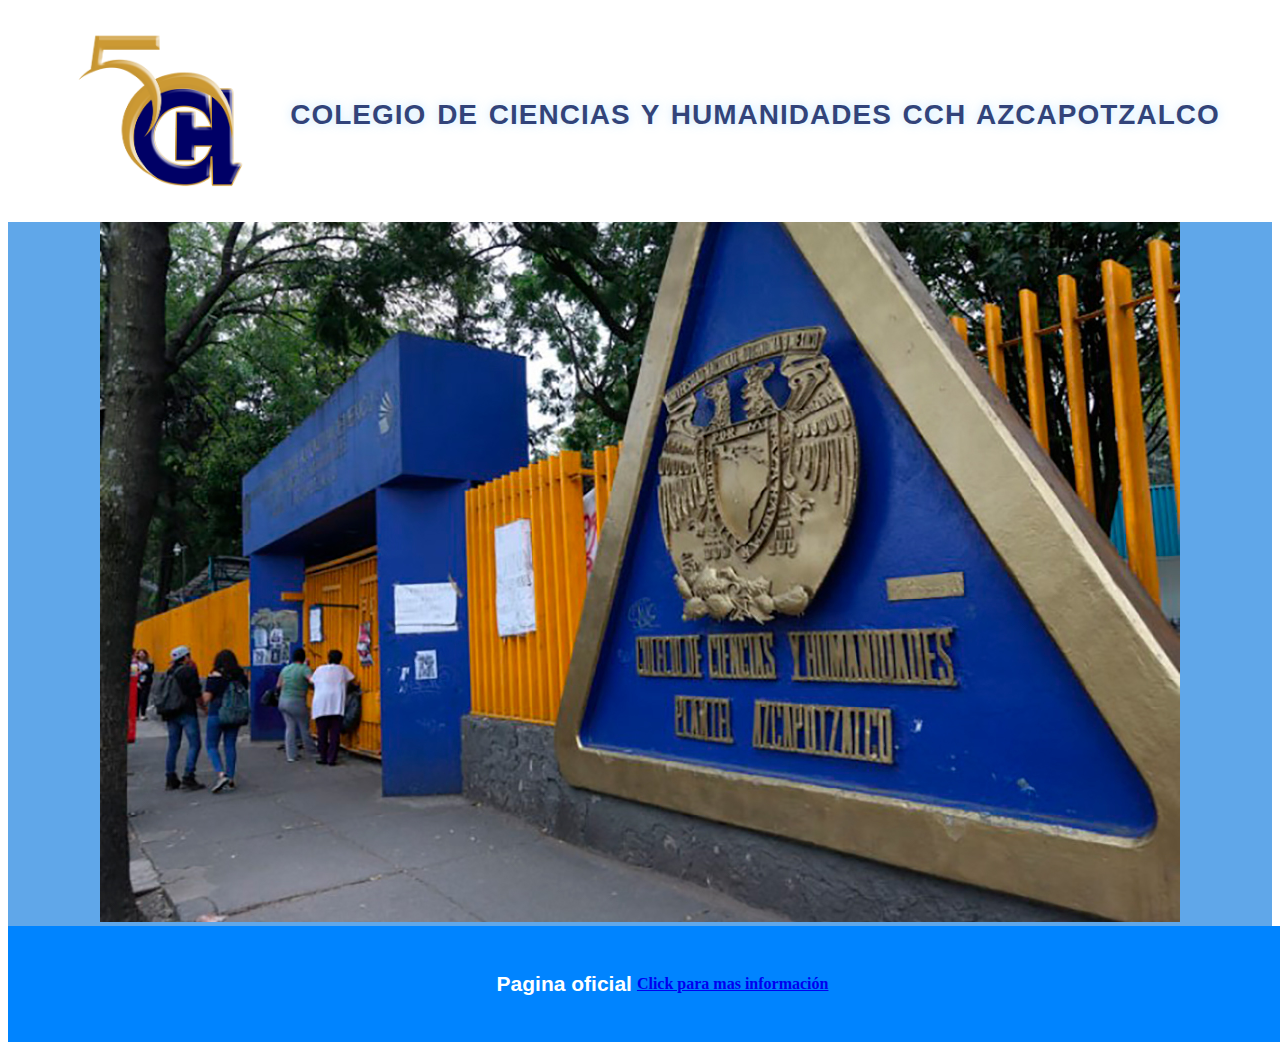
<file: ccha.html>
<!doctype html>
<html>
<head>
<meta charset="utf-8">
<title>CCH azcapotzalco</title>
	
	
	<!-- CSS -->
    <link rel="stylesheet" href="CSS/estilos2.css">
	
</head>
<!--Header-->
	 <header>
        <div class="header-logo" id="inicio">
            <div>
                <img src="IMG/logo_cch_a.png" class="img-logo" title="Logo CCH">
             </div>

            <div>
                <p class="titulo"> COLEGIO DE CIENCIAS Y HUMANIDADES CCH AZCAPOTZALCO </p>
            </div>
        </div>
 
<body>
    <div class="caja-major">
	<div class="foto-ccha">
            <div>
                <img src="IMG/cch_a1.jpg" class="foto-final" title="UNAM">
            </div>
        </div>
		
<!---  Tarjeta con vinculo de texto  -->
    <div class="tarjetas">
            <p class="subtitle"> Pagina oficial </p>
			<a href="https://www.cchazc.unam.mx/">Click para mas información</a>
        </div>
</body>
</html>
</file>
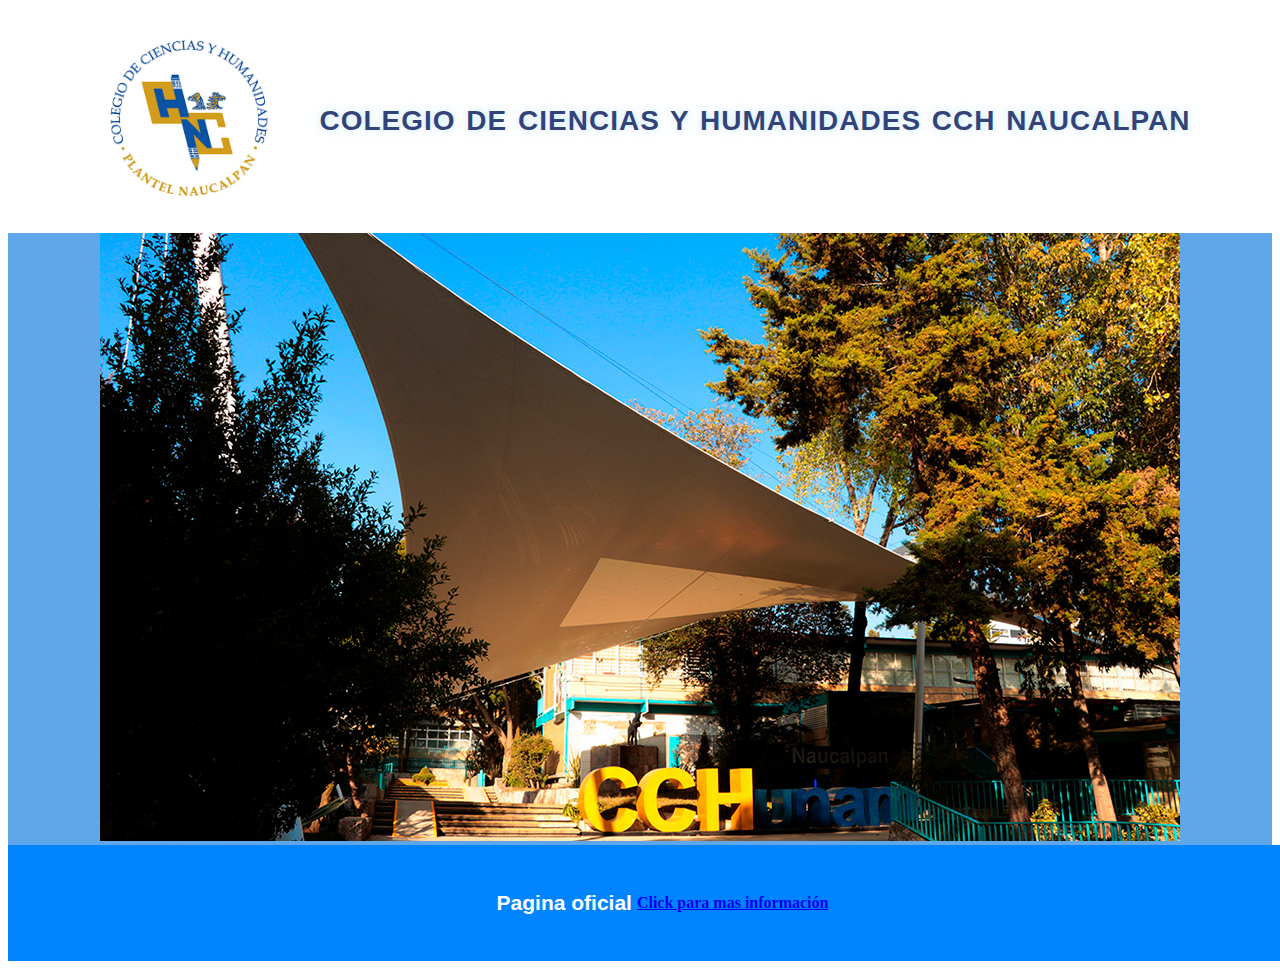
<file: cchn.html>
<!doctype html>
<html>
<head>
<meta charset="utf-8">
<title>CCH Naucalpan</title>
	
	<!-- CSS -->
    <link rel="stylesheet" href="CSS/estilos3.css">
	
</head>
<!--Header-->
	 <header>
        <div class="header-logo" id="inicio">
            <div>
                <img src="IMG/logo_cch_n.png" class="img-logo" title="Logo CCH">
             </div>

            <div>
                <p class="titulo"> COLEGIO DE CIENCIAS Y HUMANIDADES CCH NAUCALPAN</p>
            </div>
        </div>
 
<body>
    <div class="caja-major">
	<div class="foto-cchn">
            <div>
                <img src="IMG/cch_n1.jpg" class="foto-final" title="UNAM">
            </div>
        </div>
		
<!---  Tarjeta con vinculo de texto  -->
    <div class="tarjetas">
            <p class="subtitle"> Pagina oficial </p>
			<a href="http://www.cch-naucalpan.unam.mx/V2018/">Click para mas información</a>
        </div>


<body>
</body>
</html>
</file>
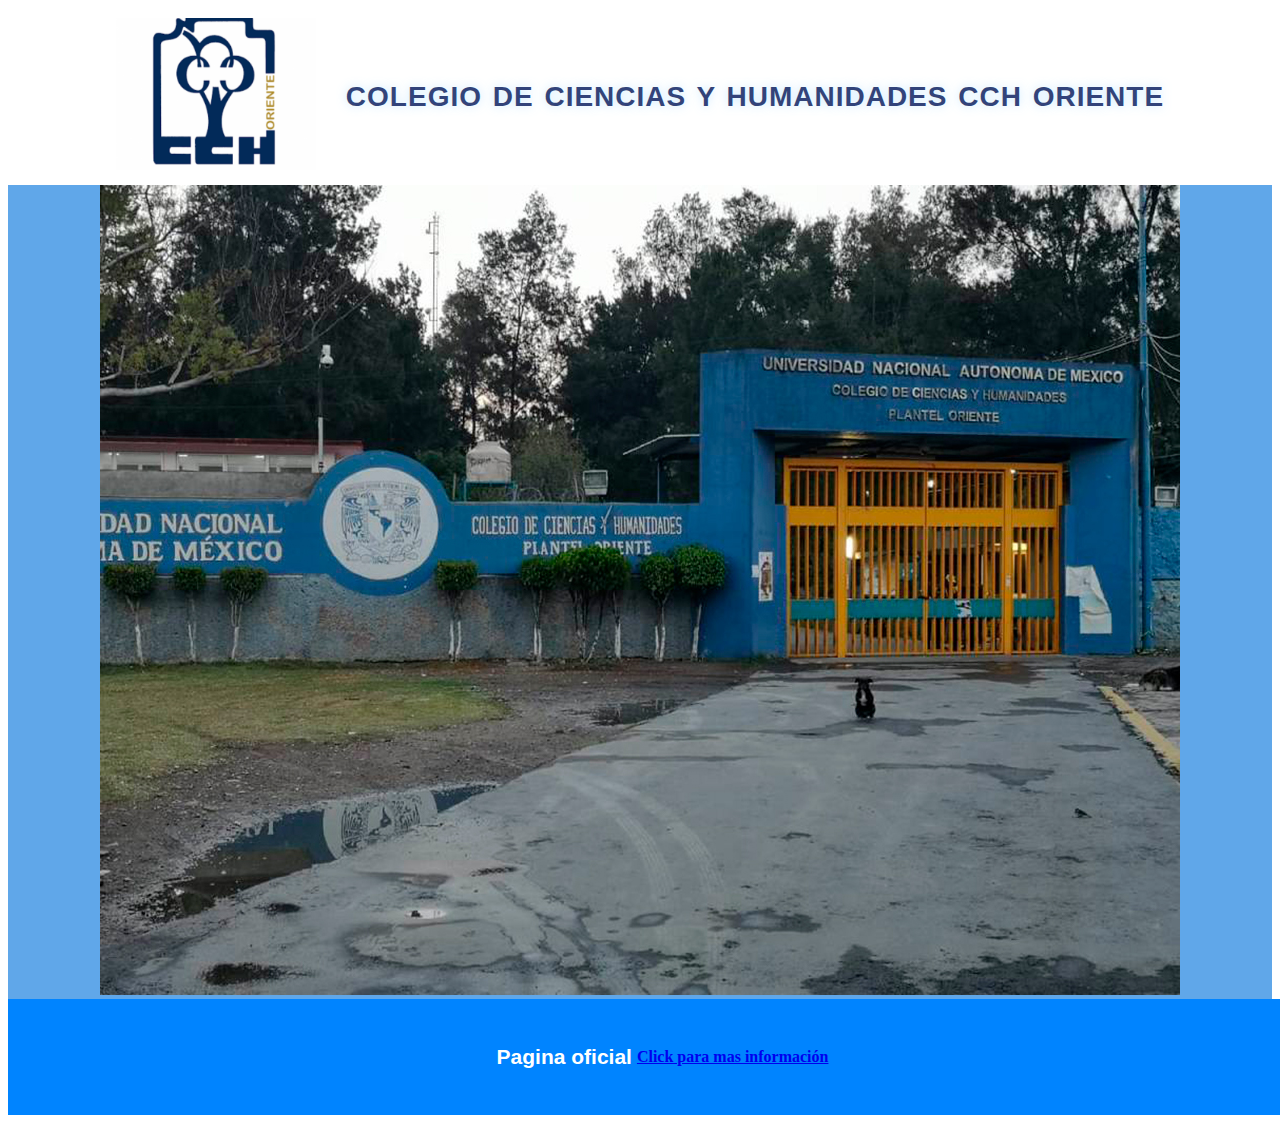
<file: ccho.html>
<!doctype html>
<html>
<head>
<meta charset="utf-8">
<title>CCH Oriente</title>
</head>

	
	<!-- CSS -->
    <link rel="stylesheet" href="CSS/estilos4.css">
	
</head>
<!--Header-->
	 <header>
        <div class="header-logo" id="inicio">
            <div>
                <img src="IMG/logo_cch_o.png" class="img-logo" title="Logo CCH">
             </div>

            <div>
                <p class="titulo"> COLEGIO DE CIENCIAS Y HUMANIDADES CCH ORIENTE </p>
            </div>
        </div>
 
<body>
    <div class="caja-major">
	<div class="foto-ccho">
            <div>
                <img src="IMG/cch_o1.jpg" class="foto-final" title="UNAM">
            </div>
        </div>
		
<!---  Tarjeta con vinculo de texto  -->
    <div class="tarjetas">
            <p class="subtitle"> Pagina oficial </p>
			<a href="http://www.cch-oriente.unam.mx/">Click para mas información</a>
        </div>
<body>
</body>
</html>
</file>
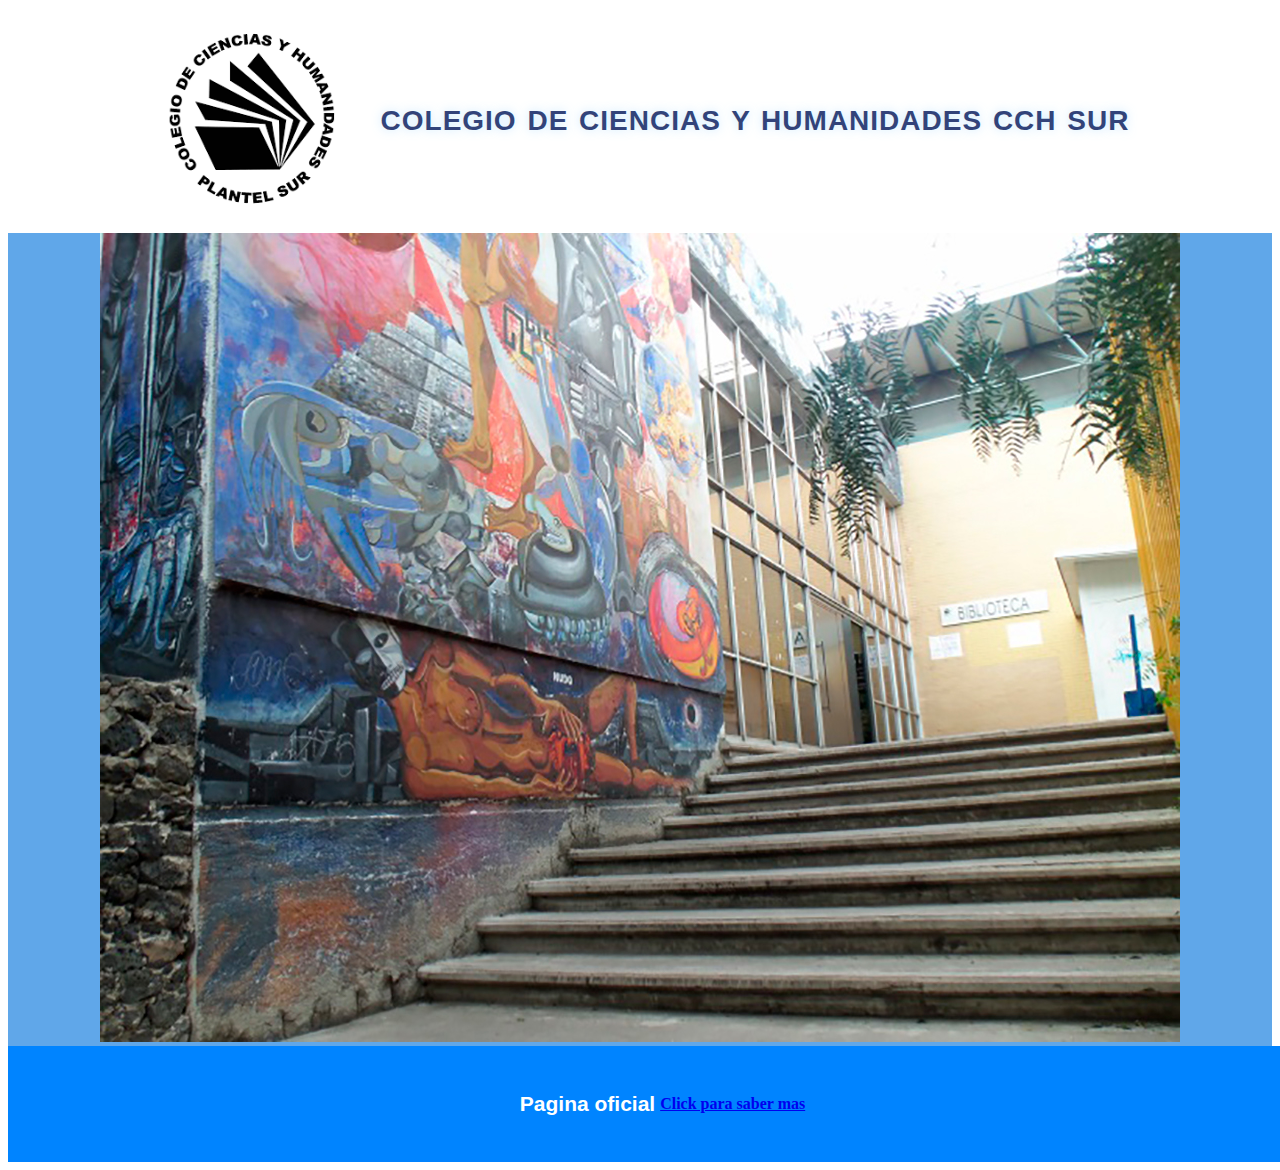
<file: cchs.html>
<!doctype html>
<html>
<head>
<meta charset="utf-8">
<title>CCH Sur</title>
	<!-- CSS -->
    <link rel="stylesheet" href="CSS/estilos6.css">
	

<!--Header-->
	 <header>
        <div class="header-logo" id="inicio">
            <div>
                <img src="IMG/logo_cch_s.png" class="img-logo" title="Logo CCH">
             </div>

            <div>
                <p class="titulo"> COLEGIO DE CIENCIAS Y HUMANIDADES CCH SUR </p>
            </div>
        </div>
</head> 
<body>
    <div class="caja-major">
	<div class="foto-cchs">
            <div>
                <img src="IMG/cch_s1.jpg" class="foto-final" title="UNAM">
            </div>
        </div>
		
<!---  Tarjeta con vinculo de texto  -->
    <div class="tarjetas">
            <p class="subtitle"> Pagina oficial </p>
			<a href="https://www.cch-sur.unam.mx/"> Click para saber mas </a>
        </div>

</body>
</html>
</file>
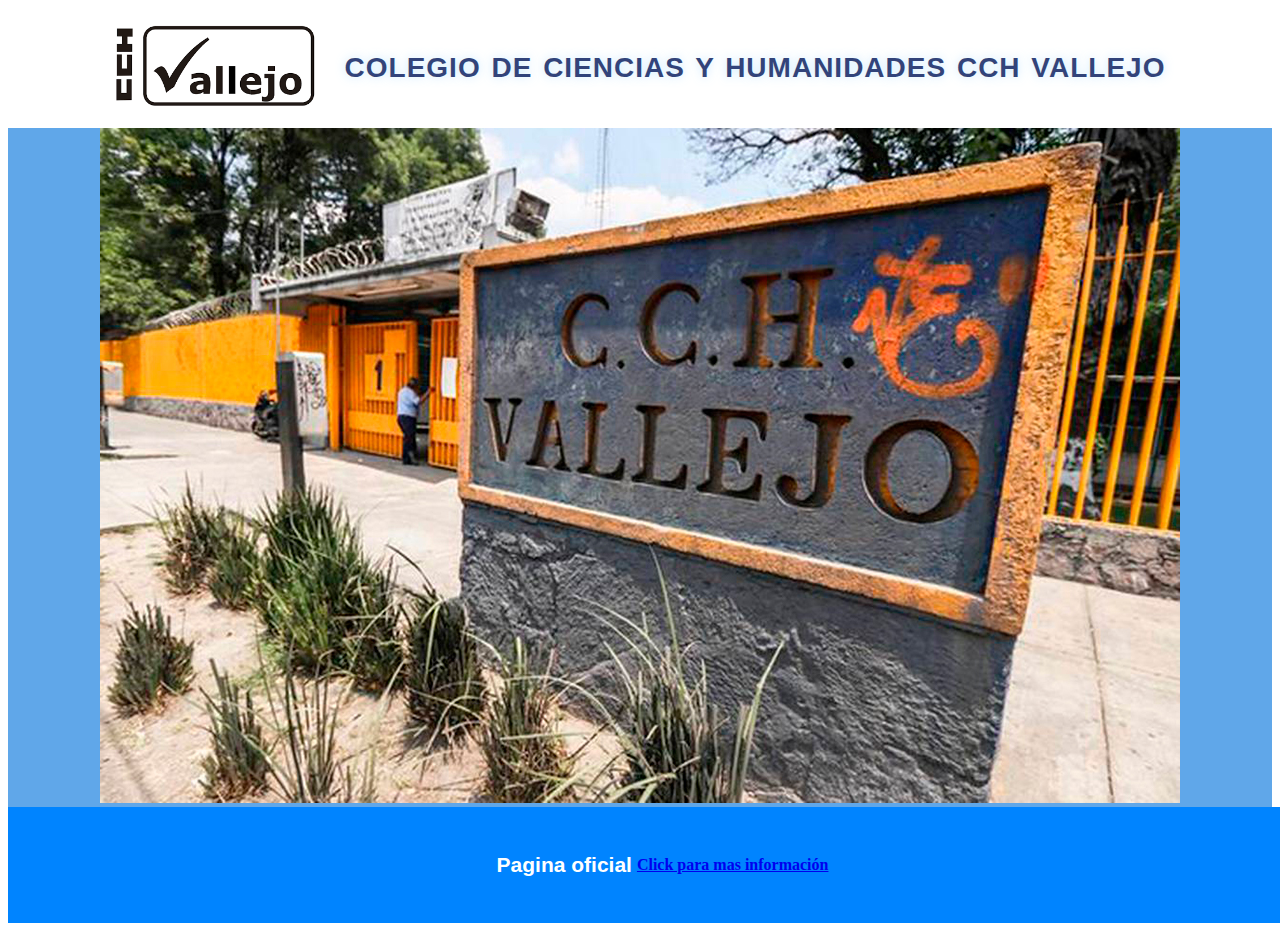
<file: cchv.html>
<!doctype html>
<html>
<head>
<meta charset="utf-8">
<title>CCH Vallejo</title>
</head>
<!-- CSS -->
    <link rel="stylesheet" href="CSS/estilos5.css">
	

<!--Header-->
	 <header>
        <div class="header-logo" id="inicio">
            <div>
                <img src="IMG/logo_cch_v.png" class="img-logo" title="Logo CCH">
             </div>

            <div>
                <p class="titulo"> COLEGIO DE CIENCIAS Y HUMANIDADES CCH VALLEJO </p>
            </div>
        </div>
</head> 
<body>
    <div class="caja-major">
	<div class="foto-cchv">
            <div>
                <img src="IMG/cch_v1.jpg" class="foto-final" title="UNAM">
            </div>
        </div>
		
<!---  Tarjeta con vinculo de texto  -->
    <div class="tarjetas">
            <p class="subtitle"> Pagina oficial </p>
			<a href="http://www.cch-vallejo.unam.mx/">Click para mas información</a>
        </div>
<body>
</body>
</html>
</file>
<file: CSS/estilos2.css>
@charset "utf-8";
/* CSS Document */


/* HEADER */
.header-logo {
    display: flex;
    justify-content: center;
    align-items: center;
    padding: 10px 0;
}

.img-logo {
    max-width: 200px;
    padding-right: 30px;
    padding-bottom: 5px;
	display: flex;
	justify-content: flex-start;
}
 
.titulo {
    margin-top: 20px;
    margin-bottom: 20px;
    text-shadow: 0px 0px 10px #a8dfffbd;
    color: #00155a;
    text-align: center;
	text-transform: none;
	font-size: 28px;
    font-weight: bold;
    letter-spacing: 1px;
    word-spacing: 2px;
    line-height: 60px;
    opacity: 80%;
    font-family: 'Nunito Sans', sans-serif;
}

.subtitle{
    font-size: 21px;
    color: #ffffff;
	padding: 5px;
    font-family: 'Mukta', sans-serif;
}

.caja-major {
    width: 100%;
	background:#60a7e9;
}

.foto-ccha {
	width: 100%;
    align-items: center;
    justify-content: center;
    display:flex;
    flex-direction: column;
    text-align: center;
}

.tarjetas{
    width: 100%;
    height: fit-content;
	position:static;
    display: inline-flex;
    justify-content:center;
	align-items: center;
    text-align: center;
    padding: 20px;
	background: #0084ff;
	font-weight: bold;
}
</file>
<file: CSS/estilos3.css>
@charset "utf-8";
/* CSS Document */

/* HEADER */
.header-logo {
    display: flex;
    justify-content: center;
    align-items: center;
    padding: 10px 0;
}

.img-logo {
    max-width: 200px;
    padding-right: 30px;
    padding-bottom: 5px;
	display: flex;
	justify-content: flex-start;
}
 
.titulo {
    margin-top: 20px;
    margin-bottom: 20px;
    text-shadow: 0px 0px 10px #a8dfffbd;
    color: #00155a;
    text-align: center;
	text-transform: none;
	font-size: 28px;
    font-weight: bold;
    letter-spacing: 1px;
    word-spacing: 2px;
    line-height: 60px;
    opacity: 80%;
    font-family: 'Nunito Sans', sans-serif;
}

.subtitle{
    font-size: 21px;
    color: #ffffff;
	padding: 5px;
    font-family: 'Mukta', sans-serif;
}

.caja-major {
    width: 100%;
	background:#60a7e9;
}

.foto-cchn {
	width: 100%;
    align-items: center;
    justify-content: center;
    display:flex;
    flex-direction: column;
    text-align: center;
}

.tarjetas{
    width: 100%;
    height: fit-content;
	position:static;
    display: inline-flex;
    justify-content:center;
	align-items: center;
    text-align: center;
    padding: 20px;
	background: #0084ff;
	font-weight: bold;
}
</file>
<file: CSS/estilos4.css>
@charset "utf-8";
/* CSS Document */

/* HEADER */
.header-logo {
    display: flex;
    justify-content: center;
    align-items: center;
    padding: 10px 0;
}

.img-logo {
    max-width: 200px;
    padding-right: 30px;
    padding-bottom: 5px;
	display: flex;
	justify-content: flex-start;
}
 
.titulo {
    margin-top: 20px;
    margin-bottom: 20px;
    text-shadow: 0px 0px 10px #a8dfffbd;
    color: #00155a;
    text-align: center;
	text-transform: none;
	font-size: 28px;
    font-weight: bold;
    letter-spacing: 1px;
    word-spacing: 2px;
    line-height: 60px;
    opacity: 80%;
    font-family: 'Nunito Sans', sans-serif;
}

.subtitle{
    font-size: 21px;
    color: #ffffff;
	padding: 5px;
    font-family: 'Mukta', sans-serif;
}

.caja-major {
    width: 100%;
	background:#60a7e9;
}

.foto-ccho {
	width: 100%;
    align-items: center;
    justify-content: center;
    display:flex;
    flex-direction: column;
    text-align: center;
}

.tarjetas{
    width: 100%;
    height: fit-content;
	position:static;
    display: inline-flex;
    justify-content:center;
	align-items: center;
    text-align: center;
    padding: 20px;
	background: #0084ff;
	font-weight: bold;
}
</file>
<file: CSS/estilos6.css>
@charset "utf-8";
/* CSS Document */

/* HEADER */
.header-logo {
    display: flex;
    justify-content: center;
    align-items: center;
    padding: 10px 0;
}

.img-logo {
    max-width: 200px;
    padding-right: 30px;
    padding-bottom: 5px;
	display: flex;
	justify-content: flex-start;
}
 
.titulo {
    margin-top: 20px;
    margin-bottom: 20px;
    text-shadow: 0px 0px 10px #a8dfffbd;
    color: #00155a;
    text-align: center;
	text-transform: none;
	font-size: 28px;
    font-weight: bold;
    letter-spacing: 1px;
    word-spacing: 2px;
    line-height: 60px;
    opacity: 80%;
    font-family: 'Nunito Sans', sans-serif;
}

.subtitle{
    font-size: 21px;
    color: #ffffff;
	padding: 5px;
    font-family: 'Mukta', sans-serif;
}

.caja-major {
    width: 100%;
	background:#60a7e9;
}

.foto-cchs {
	width: 100%;
    align-items: center;
    justify-content: center;
    display:flex;
    flex-direction: column;
    text-align: center;
}

.tarjetas{
    width: 100%;
    height: fit-content;
	position:static;
    display: inline-flex;
    justify-content:center;
	align-items: center;
    text-align: center;
    padding: 20px;
	background: #0084ff;
	font-weight: bold;
}
</file>
<file: CSS/estilos5.css>
@charset "utf-8";
/* CSS Document */

/* HEADER */
.header-logo {
    display: flex;
    justify-content: center;
    align-items: center;
    padding: 10px 0;
}

.img-logo {
    max-width: 200px;
    padding-right: 30px;
    padding-bottom: 5px;
	display: flex;
	justify-content: flex-start;
}
 
.titulo {
    margin-top: 20px;
    margin-bottom: 20px;
    text-shadow: 0px 0px 10px #a8dfffbd;
    color: #00155a;
    text-align: center;
	text-transform: none;
	font-size: 28px;
    font-weight: bold;
    letter-spacing: 1px;
    word-spacing: 2px;
    line-height: 60px;
    opacity: 80%;
    font-family: 'Nunito Sans', sans-serif;
}

.subtitle{
    font-size: 21px;
    color: #ffffff;
	padding: 5px;
    font-family: 'Mukta', sans-serif;
}

.caja-major {
    width: 100%;
	background:#60a7e9;
}

.foto-cchv {
	width: 100%;
    align-items: center;
    justify-content: center;
    display:flex;
    flex-direction: column;
    text-align: center;
}

.tarjetas{
    width: 100%;
    height: fit-content;
	position:static;
    display: inline-flex;
    justify-content:center;
	align-items: center;
    text-align: center;
    padding: 20px;
	background: #0084ff;
	font-weight: bold;
}
</file>
